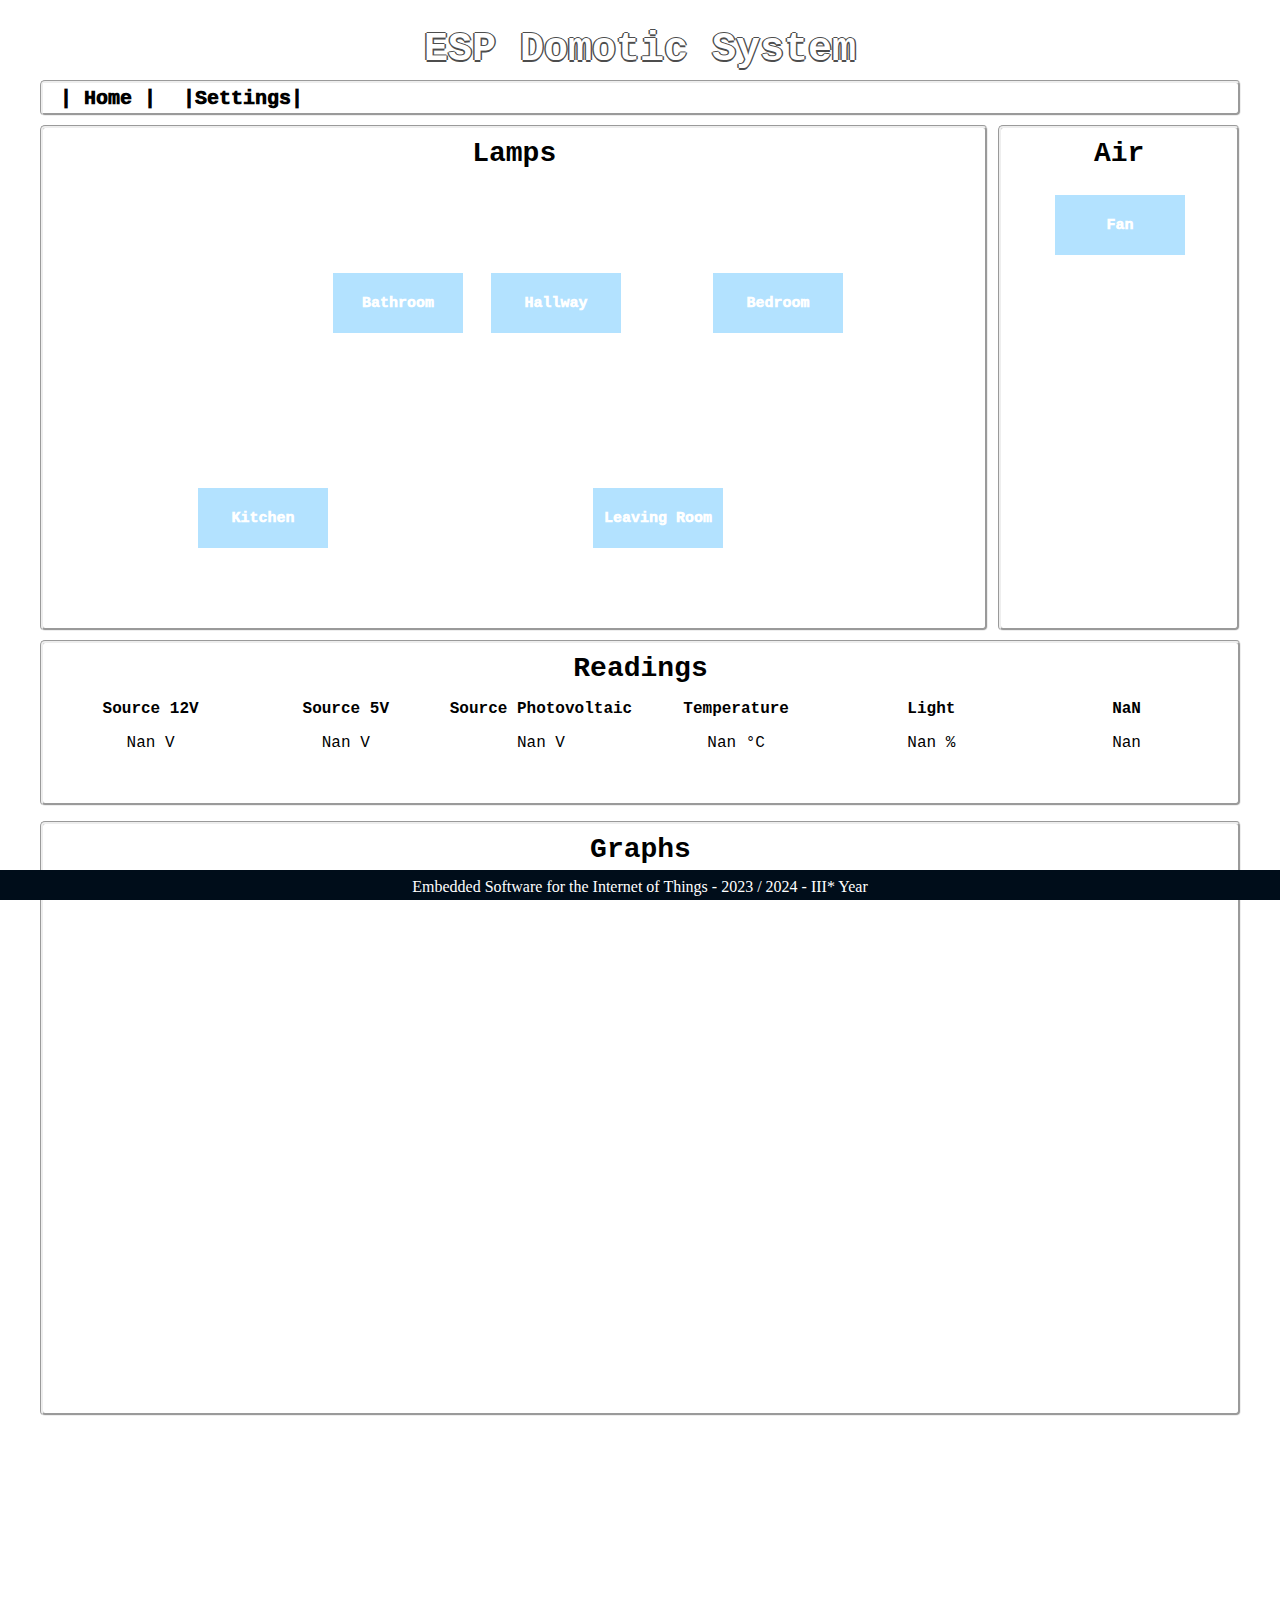
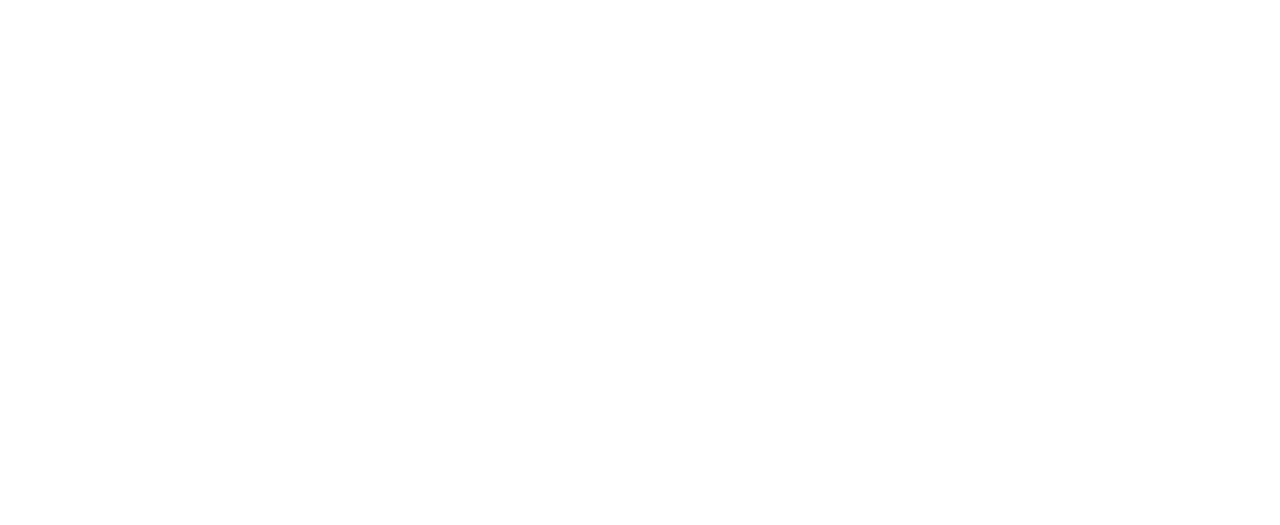
<file: esp_main/esp_main_data/data/index.html>
<!DOCTYPE HTML>
<html>
<head>
  <meta charset="UTF-8">
  <meta name="viewport" content="width=device-width, initial-scale=1">
  <script src="https://code.highcharts.com/stock/highstock.js"></script>
  <script src="https://code.highcharts.com/stock/modules/exporting.js"></script>
  <script src="https://code.highcharts.com/stock/modules/export-data.js"></script>
  <script src="https://code.highcharts.com/stock/modules/accessibility.js"></script>
  <script src="https://code.highcharts.com/modules/data.js"></script>
  <link rel="stylesheet" type="text/css" href="style.css">

  <title>ESP Domotic System</title>

</head>
<body>
  <h1>ESP Domotic System</h1>
  <div class="topBar">
    <button id="redirectHome" class="topBar">| Home |</button>
    <button id="redirectSettings" class="topBar">|Settings|</button>
  </div>
  <div class="main">
    <div class="top">
      <div class="topLeft">
        <div class="topLeftHouseButtonsTitle">
          <h2>Lamps</h2>
        </div>
        <div class="topLeftHouseButtons">
          <button class="Relay" id="Relay1" onclick="relayFunction(1)">Leaving Room</button>
          <button class="Relay" id="Relay2" onclick="relayFunction(2)">Kitchen</button>
          <button class="Relay" id="Relay4" onclick="relayFunction(4)">Hallway</button>
          <button class="Relay" id="Relay5" onclick="relayFunction(5)">Bedroom</button>
          <button class="Relay" id="Relay6" onclick="relayFunction(6)">Bathroom</button>
        </div>
    </div>
    <div class="topRight">
      <div class="topRightButtonFirstTitle">
        <h2>Air</h2>
      </div>
      <div class="topRightButtonFirst">
        <button class="Relay" id="Relay3" onclick="relayFunction(3)">Fan</button>
      </div>
      </div>
    </div>
    <div class="readings">
      <h2>Readings</h2>
      <div class="firstReading">
        <div class="titleSingleReading">
          <h3>Source 12V</h3>
          <p id="firstReadingText" class="readings">Nan V</p>
        </div>
      </div>
      <div class="secondReading">
        <div class="titleSingleReading">
          <h3>Source 5V</h3>
          <p id="secondReadingText" class="readings">Nan V</p>
        </div>
      </div>
      <div class="thirdReading">
        <div class="titleSingleReading">
          <h3>Source Photovoltaic</h3>
          <p id="thirdReadingText" class="readings">Nan V</p>
        </div>
      </div>
      <div class="fouthReading">
        <div class="titleSingleReading">
          <h3>Temperature</h3>
          <p id="fouthReadingText" class="readings">Nan °C</p>
        </div>
      </div>
      <div class="fivethReading">
        <div class="titleSingleReading">
          <h3>Light</h3>
          <p id="fivethReadingText" class="readings">Nan %</p>
        </div>
      </div>
      <div class="sixthReading">
        <div class="titleSingleReading">
          <h3>NaN</h3>
          <p id="sixthReadingText" class="readings">Nan</p>
        </div>
      </div>
    </div>
    <div class="graphs">
      <h2>Graphs</h2>
      <div id="source12v-chart" class="container"></div>
      <div id="source5v-chart" class="container"></div>
      <div id="photovoltaictension-chart" class="container"></div>
      <div id="temperature-chart" class="container"></div>
      <div id="light-chart" class="container"></div>
      <div id="nan-chart" class="container"></div>
    </div>
  </div>
  <div class="bottom">
    <p class="bottom"> Embedded Software for the Internet of Things - 2023 / 2024 - III* Year
  </div>
</body>
<script>
//Top Bar Buttons
document.getElementById("redirectHome").addEventListener("click", redirectHome);
function redirectHome(){ window.location = "/";}
document.getElementById("redirectSettings").addEventListener("click", redirectSettings);
function redirectSettings(){ window.location = "settings.html";}

//Buttons Relay Home
relays = [0,0,0,0,0,0];
function relayFunction(n){
  var xhttp = new XMLHttpRequest();
  var id = "Relay"+n.toString();
  if(relays[n]==0){
      xhttp.open("GET", "/relay"+n+"/on", true);
      relays[n] = 1;
      document.getElementById(id).style.backgroundColor = "#2caffe";
      document.getElementById(id).style.boxShadow = "0px 0px 10px 10px rgb(44, 175, 254)";
  }else{
      xhttp.open("GET", "/relay"+n+"/off", true);
      relays[n] = 0;
      document.getElementById(id).style.backgroundColor = "#b3e2ff";
      document.getElementById(id).style.boxShadow = "0px 0px 0px 0px";
  }
  xhttp.send();
}

//Get data   -----------------------------> NOW ON ESP32 Deprecated
/*setInterval( function(){
  var xhttp = new XMLHttpRequest();
  xhttp.open("GET", "/read12V", true);
  xhttp.send();
}, 10000);

setInterval( function(){
  var xhttp = new XMLHttpRequest();
  xhttp.open("GET", "/read5V", true);
  xhttp.send();
}, 10000);
*/

(async () => {
setInterval( function(){
  var lastData12v;
  var lastData5v;
  var lastDataPhotovoltaic;
  var lastDataTemperature;
  var lastDataLight;

  fetch('http://192.168.1.192/lastData12v.txt')
    .then(response => response.text())
    .then(text => {lastData12v=text
      document.getElementById("firstReadingText").textContent=lastData12v+" V";
    });
  fetch('http://192.168.1.192/lastData5v.txt')
    .then(response => response.text())
    .then(text => {lastData5v=text
      document.getElementById("secondReadingText").textContent=lastData5v+" V";
    });
  fetch('http://192.168.1.192/lastPhotovoltaic.txt')
    .then(response => response.text())
    .then(text => {lastDataPhotovoltaic=text
      document.getElementById("thirdReadingText").textContent=lastDataPhotovoltaic+" V";
    });
  fetch('http://192.168.1.192/lastTemperature.txt')
    .then(response => response.text())
    .then(text => {lastTemperature=text
      document.getElementById("fouthReadingText").textContent=lastTemperature+" °C";
    });
   fetch('http://192.168.1.192/lastLight.txt')
    .then(response => response.text())
    .then(text => {lastLight=text
     document.getElementById("fivethReadingText").textContent=lastLight+" lx";
    });
}, 5000);
})();

//Graphs
(async () => {
    const chart = Highcharts.stockChart('source12v-chart', {
        chart: {
            height: 400
        },

        title: {
            text: 'Source 12V'
        },

        subtitle: {
            text: 'Click small/large buttons or change window size to test responsiveness'
        },

        rangeSelector: {
            selected: 1
        },

        data: {
            csvURL: 'http://192.168.1.192/data12v.csv'
        },

        series: [{
            name: 'Voltage',
            //data: data,
            type: 'area',
            threshold: null,
            tooltip: {
                valueDecimals: 2
            }
        }],

        responsive: {
            rules: [{
                condition: {
                    maxWidth: 500
                },
                chartOptions: {
                    chart: {
                        height: 300
                    },
                    subtitle: {
                        text: null
                    },
                    navigator: {
                        enabled: false
                    }
                }
            }]
        }
    });

    document.getElementById('small').addEventListener('click', () => {
        chart.setSize(400);
    });

    document.getElementById('large').addEventListener('click', () => {
        chart.setSize(800);
    });

    document.getElementById('auto').addEventListener('click', () => {
        chart.setSize(null);
    })
})();

(async () => {
    const chart = Highcharts.stockChart('source5v-chart', {
        chart: {
            height: 400
        },

        title: {
            text: 'Source 5V'
        },

        subtitle: {
            text: 'Click small/large buttons or change window size to test responsiveness'
        },

        rangeSelector: {
            selected: 1
        },

        data: {
            csvURL: 'http://192.168.1.192/data5v.csv'
        },

        series: [{
            name: 'Voltage',
            type: 'area',
            threshold: null,
            tooltip: {
                valueDecimals: 2
            }
        }],

        responsive: {
            rules: [{
                condition: {
                    maxWidth: 500
                },
                chartOptions: {
                    chart: {
                        height: 300
                    },
                    subtitle: {
                        text: null
                    },
                    navigator: {
                        enabled: false
                    }
                }
            }]
        }
    });

    document.getElementById('small').addEventListener('click', () => {
        chart.setSize(400);
    });

    document.getElementById('large').addEventListener('click', () => {
        chart.setSize(800);
    });

    document.getElementById('auto').addEventListener('click', () => {
        chart.setSize(null);
    });
})();

(async () => {
    const chart = Highcharts.stockChart('photovoltaictension-chart', {
        chart: {
            height: 400
        },

        title: {
            text: 'Source Photovoltaic'
        },

        subtitle: {
            text: 'Click small/large buttons or change window size to test responsiveness'
        },

        rangeSelector: {
            selected: 1
        },

        data: {
            csvURL: 'http://192.168.1.192/dataPhotovoltaic.csv'
        },

        series: [{
            name: 'Voltage',
            //data: data,
            type: 'area',
            threshold: null,
            tooltip: {
                valueDecimals: 2
            }
        }],

        responsive: {
            rules: [{
                condition: {
                    maxWidth: 500
                },
                chartOptions: {
                    chart: {
                        height: 300
                    },
                    subtitle: {
                        text: null
                    },
                    navigator: {
                        enabled: false
                    }
                }
            }]
        }
    });

    document.getElementById('small').addEventListener('click', () => {
        chart.setSize(400);
    });

    document.getElementById('large').addEventListener('click', () => {
        chart.setSize(800);
    });

    document.getElementById('auto').addEventListener('click', () => {
        chart.setSize(null);
    });
})();

(async () => {
    const chart = Highcharts.stockChart('temperature-chart', {
        chart: {
            height: 400
        },

        title: {
            text: 'Temperature'
        },

        subtitle: {
            text: 'Click small/large buttons or change window size to test responsiveness'
        },

        rangeSelector: {
            selected: 1
        },

        data: {
            csvURL: 'http://192.168.1.192/dataTemperature.csv'
        },

        series: [{
            name: '°C',
            //data: data,
            type: 'area',
            threshold: null,
            tooltip: {
                valueDecimals: 2
            }
        }],

        responsive: {
            rules: [{
                condition: {
                    maxWidth: 500
                },
                chartOptions: {
                    chart: {
                        height: 300
                    },
                    subtitle: {
                        text: null
                    },
                    navigator: {
                        enabled: false
                    }
                }
            }]
        }
    });

    document.getElementById('small').addEventListener('click', () => {
        chart.setSize(400);
    });

    document.getElementById('large').addEventListener('click', () => {
        chart.setSize(800);
    });

    document.getElementById('auto').addEventListener('click', () => {
        chart.setSize(null);
    });
})();

(async () => {
  const chart = Highcharts.stockChart('light-chart', {
        chart: {
            height: 400
        },

        title: {
            text: 'Light'
        },

        subtitle: {
            text: 'Click small/large buttons or change window size to test responsiveness'
        },

        rangeSelector: {
            selected: 1
        },

        data: {
            csvURL: 'http://192.168.1.192/dataLight.csv'
        },

        series: [{
            name: '%',
            //data: data,
            type: 'area',
            threshold: null,
            tooltip: {
                valueDecimals: 2
            }
        }],

        responsive: {
            rules: [{
                condition: {
                    maxWidth: 500
                },
                chartOptions: {
                    chart: {
                        height: 300
                    },
                    subtitle: {
                        text: null
                    },
                    navigator: {
                        enabled: false
                    }
                }
            }]
        }
    });

    document.getElementById('small').addEventListener('click', () => {
        chart.setSize(400);
    });

    document.getElementById('large').addEventListener('click', () => {
        chart.setSize(800);
    });

    document.getElementById('auto').addEventListener('click', () => {
        chart.setSize(null);
    });
})();

(async () => {
const data = await fetch(
        'https://demo-live-data.highcharts.com/aapl-c.json'
    ).then(response => response.json());

    const chart = Highcharts.stockChart('nan-chart', {
        chart: {
            height: 400
        },

        title: {
            text: 'Nan'
        },

        subtitle: {
            text: 'Click small/large buttons or change window size to test responsiveness'
        },

        rangeSelector: {
            selected: 1
        },

        series: [{
            name: 'V',
            data: data,
            type: 'area',
            threshold: null,
            tooltip: {
                valueDecimals: 2
            }
        }],

        responsive: {
            rules: [{
                condition: {
                    maxWidth: 500
                },
                chartOptions: {
                    chart: {
                        height: 300
                    },
                    subtitle: {
                        text: null
                    },
                    navigator: {
                        enabled: false
                    }
                }
            }]
        }
    });

    document.getElementById('small').addEventListener('click', () => {
        chart.setSize(400);
    });

    document.getElementById('large').addEventListener('click', () => {
        chart.setSize(800);
    });

    document.getElementById('auto').addEventListener('click', () => {
        chart.setSize(null);
    });
})();

</script>
</html>
</file>
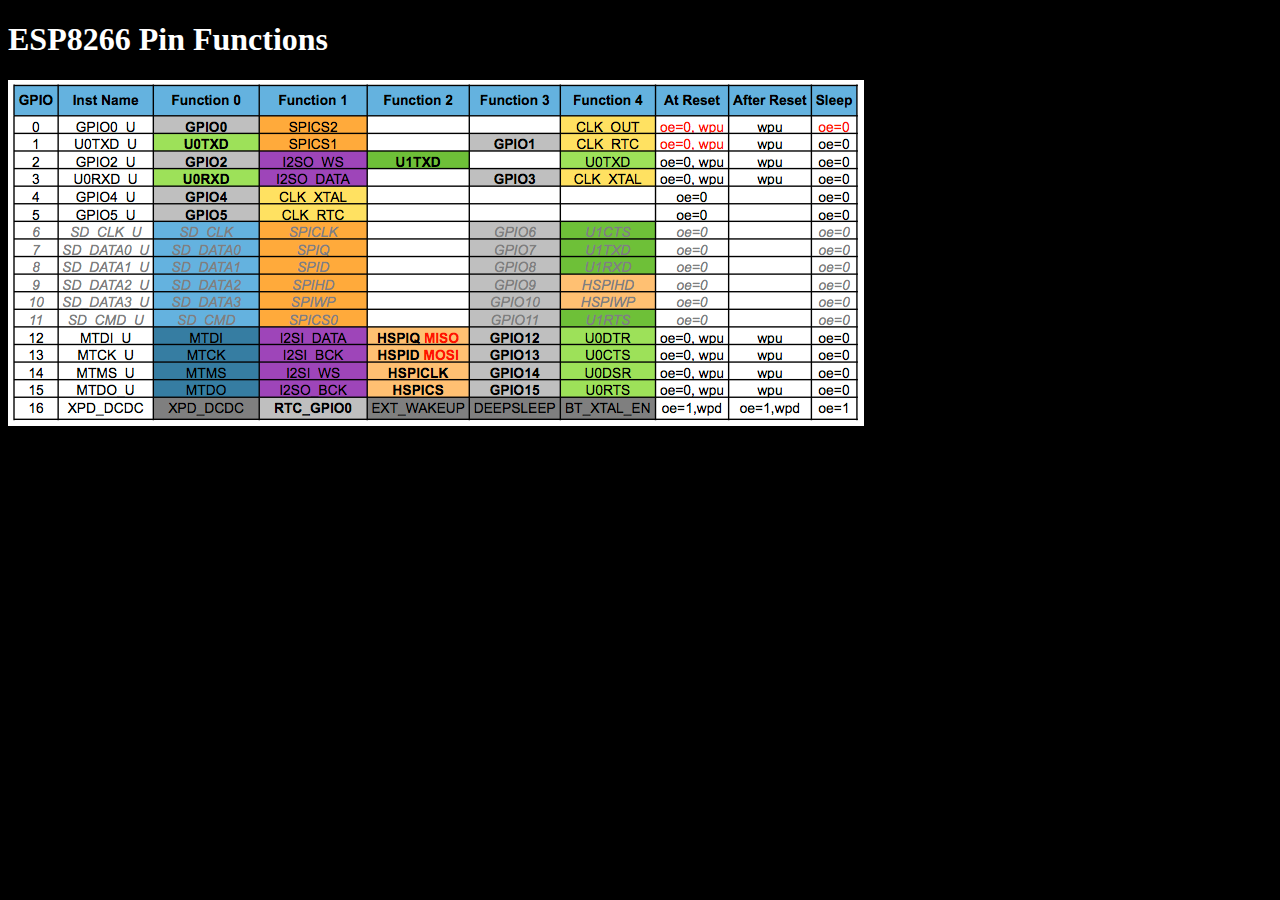
<file: libs/arduino-esp32-master/libraries/WebServer/examples/SDWebServer/SdRoot/index.htm>
<!DOCTYPE html>
<html>
<head>
  <meta http-equiv="Content-type" content="text/html; charset=utf-8">
  <title>ESP Index</title>
  <style>
    body {
      background-color:black;
      color:white;
    }
  </style>
  <script type="text/javascript">
    function onBodyLoad(){
      console.log("we are loaded!!");
    }
  </script>
</head>
<body id="index" onload="onBodyLoad()">
  <h1>ESP8266 Pin Functions</h1>
<img src="pins.png" />
</body>
</html>
</file>
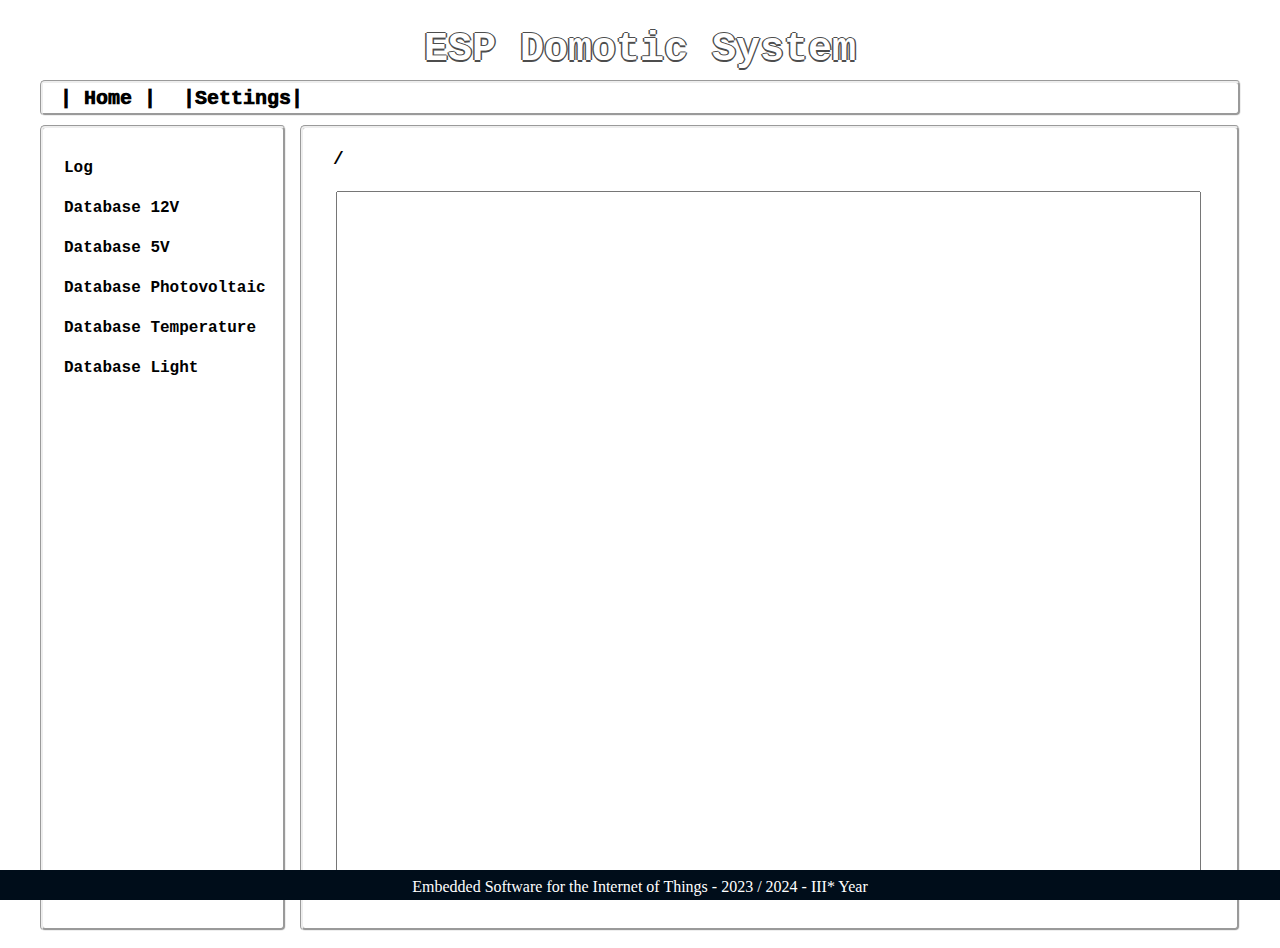
<file: esp_main/esp_main_data/data/settings.html>
<!DOCTYPE HTML>
<html>
<head>
  <meta charset="UTF-8">
  <meta name="viewport" content="width=device-width, initial-scale=1">
  <script src="https://code.highcharts.com/stock/highstock.js"></script>
  <script src="https://code.highcharts.com/stock/modules/exporting.js"></script>
  <script src="https://code.highcharts.com/stock/modules/export-data.js"></script>
  <script src="https://code.highcharts.com/stock/modules/accessibility.js"></script>
  <script src="https://code.highcharts.com/modules/data.js"></script>
  <link rel="stylesheet" type="text/css" href="style.css">

  <title>ESP Domotic System</title>

</head>
<body>
  <h1>ESP Domotic System</h1>
  <div class="topBar">
    <button id="redirectHome" class="topBar">| Home |</button>
    <button id="redirectSettings" class="topBar">|Settings|</button>
  </div>
  <div class="mainSettingsPage">
    <div class="leftSettingsPage">
      <div class="buttonSettingsPage">
        <button id="logButton" class="buttonSettingsPage">Log</button>
        <button id="database12vButton" class="buttonSettingsPage">Database 12V</button>
        <button id="database5vButton" class="buttonSettingsPage">Database 5V</button>
        <button id="databasePhotovoltaicButton" class="buttonSettingsPage">Database Photovoltaic</button>
        <button id="databaseTemperaureButton" class="buttonSettingsPage">Database Temperature</button>
        <button id="databaseLightButton" class="buttonSettingsPage">Database Light</button>
        <button class="blackButton"></button>
      </div>
    </div>
    <div class="rightSettingsPage">
      <p id="titleSettingPage" class="titleSettingPage">/</p>
      <textarea id="textSettingPage" class="textSettingPage"></textarea>
    </div>
  </div>
  <div class="bottom">
    <p class="bottom"> Embedded Software for the Internet of Things - 2023 / 2024 - III* Year
  </div>
</body>
<script>
//Top Bar Buttons
document.getElementById("redirectHome").addEventListener("click", redirectHome);
function redirectHome(){ window.location = "/";}
document.getElementById("redirectSettings").addEventListener("click", redirectSettings);
function redirectSettings(){ window.location = "settings.html";}

//ButtonsLeftSettingsSelection
let stopFlagLog = false;
let stopFlagDatabase12v = false;
let stopFlagDatabase5v = false;
let stopFlagDatabasePhotovoltaic = false;
let stopFlagDatabaseTemperature = false;
let stopFlagDatabaseLight = false;
let intervalId;

document.getElementById("logButton").addEventListener("click", logButton);
function logButton(){
  stopFlagLog = false;
  stopFlagDatabase12v = true;
  stopFlagDatabase5v = true;
  stopFlagDatabasePhotovoltaic = true;
  stopFlagDatabaseTemperature = true;
  stopFlagDatabaseLight = true;
  document.getElementById("titleSettingPage").textContent="Log";
  clearInterval(intervalId); // Interrompi l'intervallo attivo
  fetchData('http://192.168.1.192/log.txt', stopFlagLog);
}

document.getElementById("database12vButton").addEventListener("click", database12vButton);
function database12vButton(){
  stopFlagLog = true;
  stopFlagDatabase12v = false;
  stopFlagDatabase5v = true;
  stopFlagDatabasePhotovoltaic = true;
  stopFlagDatabaseTemperature = true;
  stopFlagDatabaseLight = true;
  document.getElementById("titleSettingPage").textContent="Database 12V";
  clearInterval(intervalId);
  fetchData('http://192.168.1.192/data12v.csv', stopFlagDatabase12v);
}

document.getElementById("database5vButton").addEventListener("click", database5vButton);
function database5vButton(){
  stopFlagLog = true;
  stopFlagDatabase12v = true;
  stopFlagDatabase5v = false;
  stopFlagDatabasePhotovoltaic = true;
  stopFlagDatabaseTemperature = true;
  stopFlagDatabaseLight = true;
  document.getElementById("titleSettingPage").textContent="Database 5V";
  clearInterval(intervalId);
  fetchData('http://192.168.1.192/data5v.csv', stopFlagDatabase5v);
}

document.getElementById("databasePhotovoltaicButton").addEventListener("click", databasePhotovoltaicButton);
function databasePhotovoltaicButton(){
  stopFlagLog = true;
  stopFlagDatabase12v = true;
  stopFlagDatabase5v = true;
  stopFlagDatabasePhotovoltaic = false;
  stopFlagDatabaseTemperature = true;
  stopFlagDatabaseLight = true;
  document.getElementById("titleSettingPage").textContent="Database Photovoltaic";
  clearInterval(intervalId);
  fetchData('http://192.168.1.192/dataPhotovoltaic.csv', stopFlagDatabasePhotovoltaic);
}

document.getElementById("databaseTemperaureButton").addEventListener("click", databaseTemperatureButton);
function databaseTemperatureButton(){
  stopFlagLog = true;
  stopFlagDatabase12v = true;
  stopFlagDatabase5v = true;
  stopFlagDatabasePhotovoltaic = true;
  stopFlagDatabaseTemperature = false;
  stopFlagDatabaseLight = true;
  document.getElementById("titleSettingPage").textContent="Database Temperature";
  clearInterval(intervalId);
  fetchData('http://192.168.1.192/dataTemperature.csv', stopFlagDatabaseTemperature);
}

document.getElementById("databaseLightButton").addEventListener("click", databaseLightButton);
function databaseLightButton(){
  stopFlagLog = true;
  stopFlagDatabase12v = true;
  stopFlagDatabase5v = true;
  stopFlagDatabasePhotovoltaic = true;
  stopFlagDatabaseTemperature = true;
  stopFlagDatabaseLight = false;
  document.getElementById("titleSettingPage").textContent="Database Light";
  clearInterval(intervalId);
  fetchData('http://192.168.1.192/dataLight.csv', stopFlagDatabaseLight);
}

async function fetchData(url, stopFlag) {
  try {
    const response = await fetch(url);
    const text = await response.text();
    document.getElementById("textSettingPage").textContent = text;
    intervalId = setInterval(async function() {
      if (!stopFlag) {
        const response = await fetch(url);
        const text = await response.text();
        document.getElementById("textSettingPage").textContent = text;
      } else {
        clearInterval(intervalId);
      }
    }, 10000);
  } catch (error) {
    console.error('Errore durante il recupero dei dati:', error);
  }
}


</script>
</html>
</file>
<file: esp_main/esp_main_data/data/style.css>
body {
  background-image: url("http://192.168.1.192/background.jpg");
  background-repeat: no-repeat;
  background-attachment: fixed;
  -background-color: #ccebff;
}

h1 {
  font-family: 'Courier New', monospace;
  font-size: 2.5rem;
  text-align: center;
  color: #ffffff;
  text-shadow: -1.5px 0 #4d4d4d, 0 1.5px #4d4d4d, 1.5px 0 #4d4d4d, 0 -1.5px #4d4d4d;
}

h2 {
  font-family: 'Courier New', monospace;
  font-size: 1.75rem;
  text-align: center;
  margin: 0px;
  padding-top: 10px;
}

h3{
  font-family: 'Courier New', monospace;
  font-size: 1rem;
  text-align: center;
}

p.readings{
  font-family: 'Courier New', monospace;
  font-size: 1rem;
  text-align: center;
}

p.bottom {
  color: #ffffff;
  margin: auto;
  margin-top: 8px;
}

div.topBar{
    position: absolute;
    top: 20%;
    left: 50%;
    margin: -100px 0 0 -600px;
    background-color: #ffffff;
    width: 1195px;
    height: 30px;
    display: inline-block;
    border-style: groove;
    border-radius: 5px;
    margin-right: 10px;
}

div.main {
  position: absolute;
  top: 25%;
  left: 50%;
  margin: -100px 0 0 -600px;
  width: 1200px;
  height: 2000px;
}

div.top{
  display: flex;
  flex-direction: row;
  width: 1200px;
  height: 500px;
  margin-bottom: 15px;
}

div.topLeft {
  background-color: #ffffff;
  display: inline-block;
  width: 960px;
  height: 100%;
  border-style: groove;
  border-radius: 5px;
  margin-right: 10px;
}

div.topLeftHouseButtonsTitle{
  width: 100%;
  height: 10%;
}

div.topLeftHouseButtons{
  display: inline-block;
  background-image: url("http://192.168.1.192/casa_grafica.png");
  width: 100%;
  height: 90%;
  background-size: 90%;
  background-repeat: no-repeat;
  background-position: center;
  position: relative;
}

div.topRight {
  background-color: #ffffff;
  display: inline-block;
  width: 240px;
  height: 100%;
  border-style: groove;
  border-radius: 5px;
}

div.topRightButtonFirstTitle{
  width: 100%;
  height: 10%;
}

div.topRightButtonFirst{
  width: 100%;
  height: 40%;
}

div.readings{
  background-color: #ffffff;
  border-style: groove;
  border-radius: 5px;
  width: 1195px;
  height: 160px;
  margin-bottom: 15px;
}

div.readingsBox{
  display: flex;
  width: 100%;
  height: 90px;
  margin-top: 20px;
}

div.firstReading{
  display: inline-flex;
  height: 90px;
  width: 16%;
  margin-left: 12px;
}

div.secondReading{
  display: inline-flex;
  height: 90px;
  width: 16%;
}

div.thirdReading{
  display: inline-flex;
  height: 90px;
  width: 16%;
}

div.fouthReading{
  display: inline-flex;
  height: 90px;
  width: 16%;
}

div.fivethReading{
  display: inline-flex;
  height: 90px;
  width: 16%;
}

div.sixthReading{
  display: inline-flex;
  height: 90px;
  width: 16%;
}

div.titleSingleReading{
  width: 100%;
  height: 40px;
}

div.graphs{
  background-color: #ffffff;
  border-style: groove;
  border-radius: 5px;
  width: 1195px;
}

div.container {
  display: inline-block;
  min-width: 373px;
  max-width: 373px;
  min-height: 250px;
  max-height: 250px;
  padding: 10px;
}

div.bottom {
    width: 100%;
    height: 30px;
    background-color: #000d1a;
    text-align: center;
    position: fixed;
    left: 0;
    bottom: 0;
}

button.topBar{
  background-color: #ffffff;
  height: 30px;
  width: 130px;
  text-align: center;
  line-height: 1.5em;
  border-style: none;
  font-family: 'Courier New', monospace;
  font-weight: 1000;
  font-size: 20px;
}

button.Relay {
  background-color: #b3e2ff;
  color: #ffffff;
  width: 130px;
  height: 60px;
  border-style: none;
  text-align: center;
  font-family: 'Courier New', monospace;
  font-weight: 1000;
  font-size: 15px;
}

button#Relay1{
  position: absolute;
  top: 310px;
  left: 550px;
}

button#Relay2{
  position: absolute;
  top: 310px;
  left: 155px;
}

button#Relay3{
  position: absolute;
  top: 70px;
  left: 1015px;
}

button#Relay4{
  position: absolute;
  top: 95px;
  left: 448px;
}

button#Relay5{
  position: absolute;
  top: 95px;
  left: 670px;
}

button#Relay6{
  position: absolute;
  top: 95px;
  left: 290px;
}

/*settings page*/

div.mainSettingsPage {
  position: absolute;
  top: 25%;
  left: 50%;
  margin: -100px 0 0 -600px;
  width: 1200px;
  height: 800px;
}

div.leftSettingsPage{
  background-color: #ffffff;
  display: inline-block;
  width: 240px;
  height: 100%;
  border-style: groove;
  border-radius: 5px;
  margin-right: 10px;
}

div.buttonSettingsPage{
  margin-top: 20px;
  height: 100%;
}

div.rightSettingsPage{
  background-color: #ffffff;
  display: inline-block;
  width: 934px;
  height: 100%;
  border-style: groove;
  border-radius: 5px;
}

button.buttonSettingsPage{
  width: 90%;
  height: 40px;
  margin-left: 15px;
  background-color: #ffffff;
  text-align: left;
  line-height: 1.5em;
  border-style: none;
  font-family: 'Courier New', monospace;
  font-weight: 700;
  font-size: 16px;
}

button.blackButton{
  height: 490px;
  width: 100%;
  border-style: none;
  background-color: #ffffff;
}

p.titleSettingPage{
  line-height: 1.5em;
  border-style: none;
  font-family: 'Courier New', monospace;
  font-weight: 700;
  font-size: 18px;
  margin-left: 30px;
}

textarea.textSettingPage{
  resize: none;
  margin-left: 3.5%;
  width: 92%;
  height: 85%;
}
</file>
